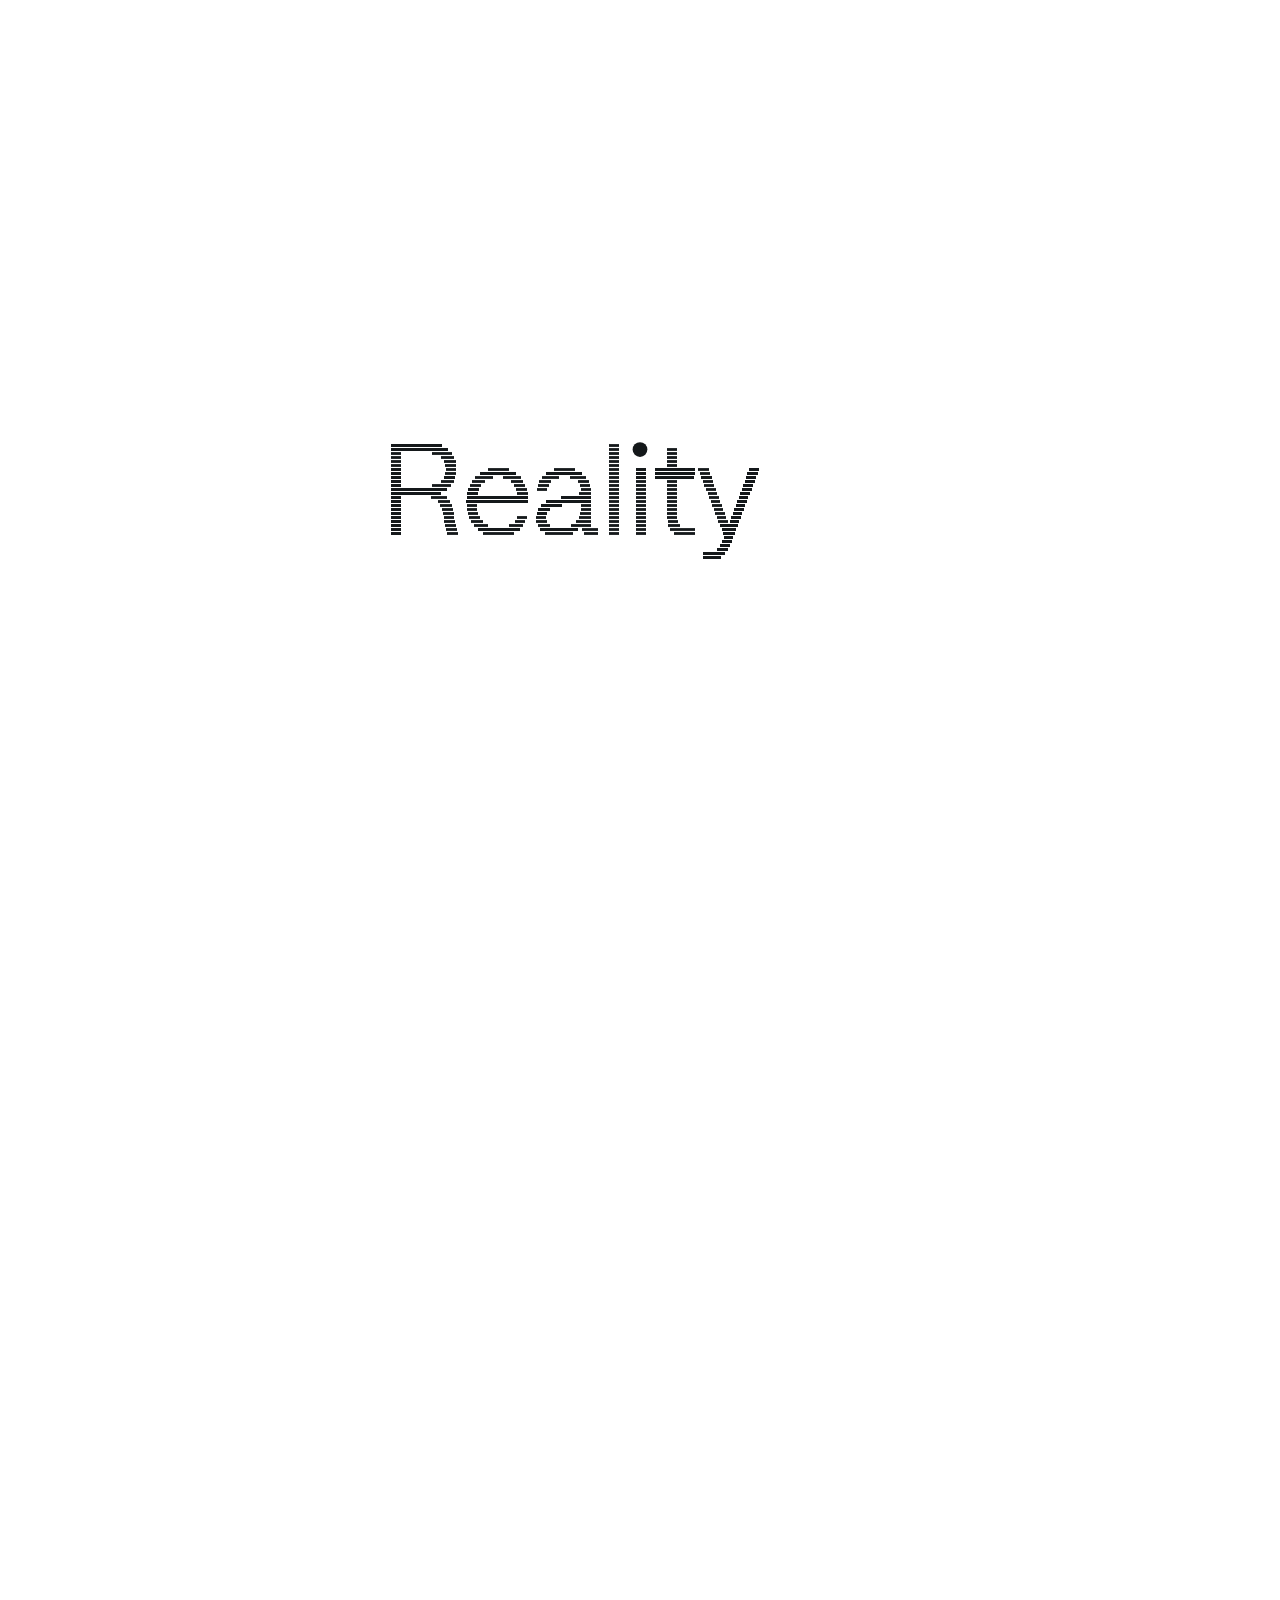
<file: index.html>
<!doctype html>
<html lang="es">
<head>
<meta charset="utf-8">
<meta name="viewport" content="width=device-width, initial-scale=1">
<title>MORPH</title>
<!-- la web está en portfolio/: esta página solo lleva hasta allí -->
<meta http-equiv="refresh" content="0; url=portfolio/">
<link rel="canonical" href="portfolio/">
<script>location.replace('portfolio/' + location.search + location.hash);</script>
</head>
<body>
<p><a href="portfolio/">MORPH</a></p>
</body>
</html>
</file>
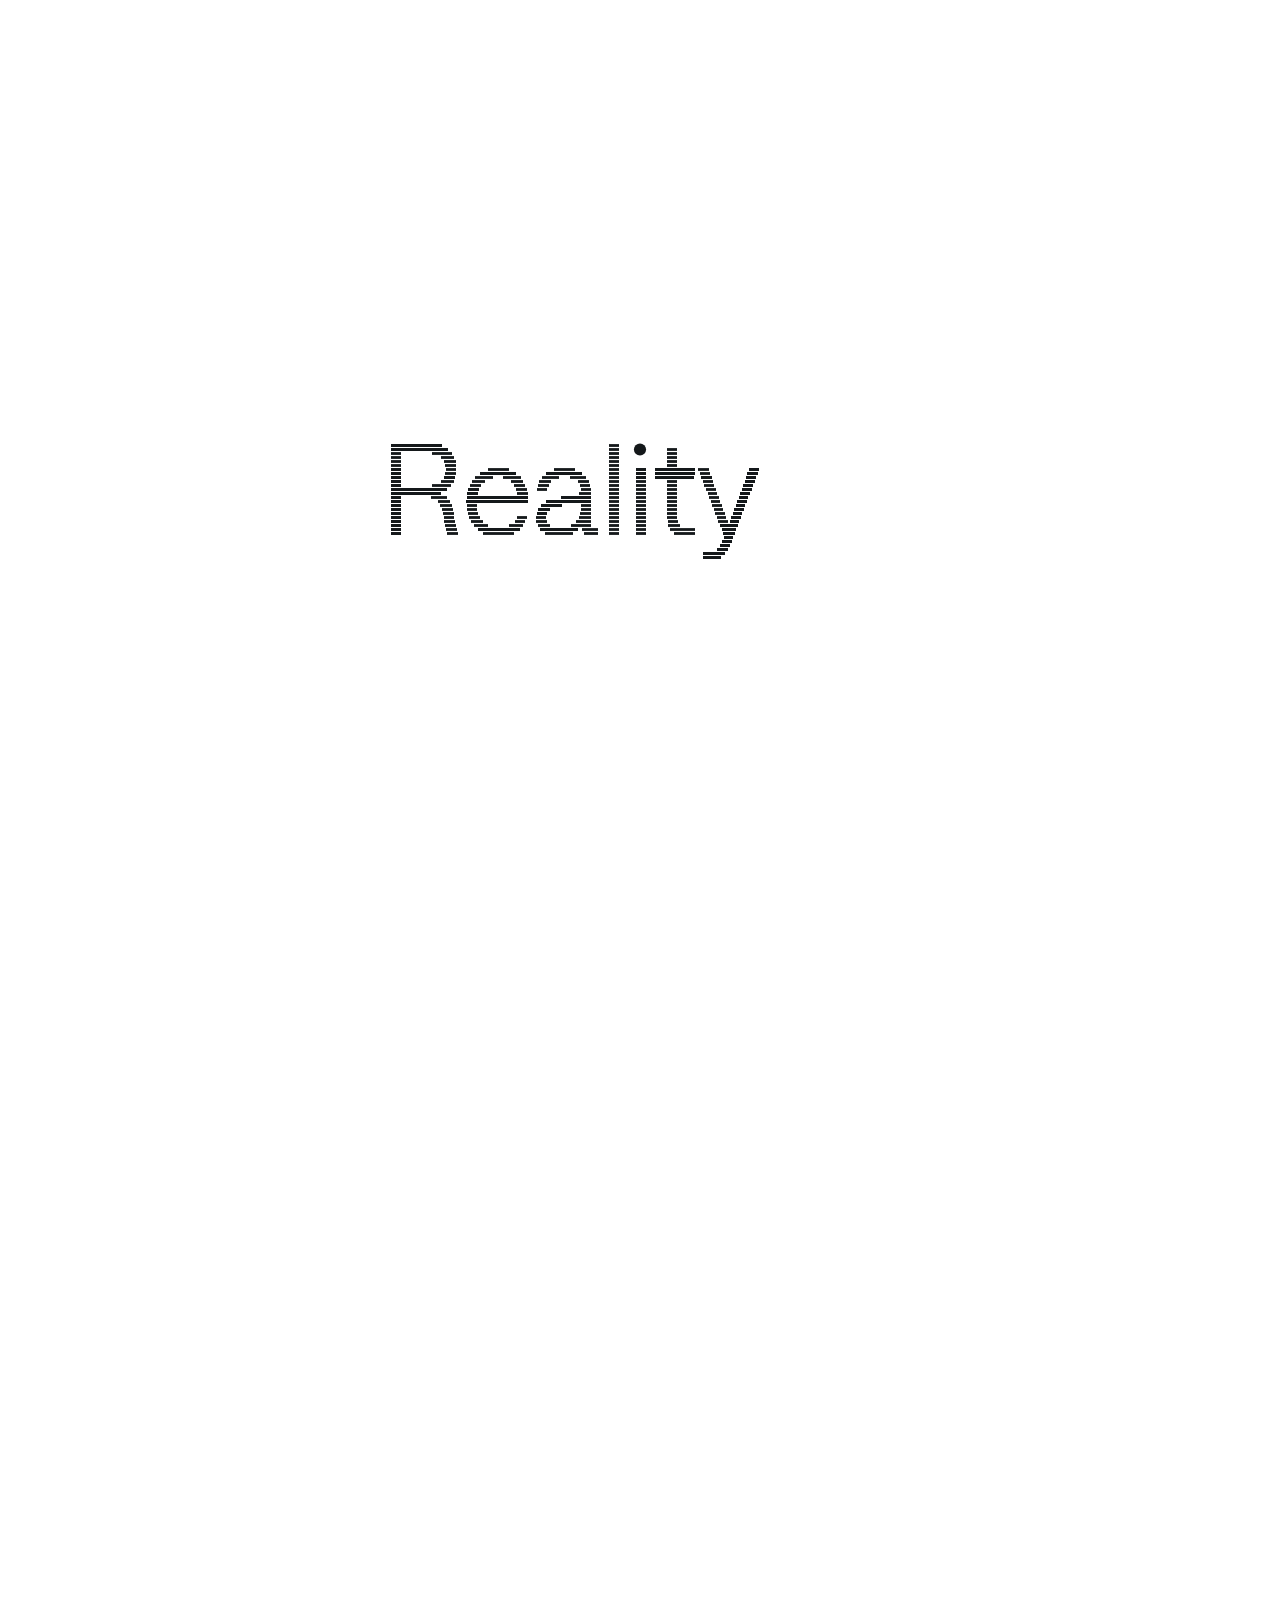
<file: portfolio/index.html>
<!doctype html>
<html lang="es">
<head>
<meta charset="utf-8">
<meta name="viewport" content="width=device-width, initial-scale=1">
<title>MORPH · Departamento de Diseño</title>
<meta name="description" content="MORPH: renders, video, tours, Unreal, planos, marketing y maquetas para arquitectura.">
<link rel="preconnect" href="https://fonts.googleapis.com">
<link rel="preconnect" href="https://fonts.gstatic.com" crossorigin>
<link href="https://fonts.googleapis.com/css2?family=Jost:wght@500;600&display=swap" rel="stylesheet">
<script>if (/[?&]idea=1/.test(location.search)) document.documentElement.classList.add('idea1');</script>
<link rel="preload" href="../fonts/SaansRegular.ttf" as="font" type="font/ttf" crossorigin>
<link rel="preload" href="../fonts/SaansMedium.ttf" as="font" type="font/ttf" crossorigin>
<link rel="preload" href="../fonts/SaansSemiBold.ttf" as="font" type="font/ttf" crossorigin>
<link rel="stylesheet" href="styles.css?v=176">
</head>
<body>

<svg class="defs" width="0" height="0" aria-hidden="true" focusable="false">
  <filter id="goo" x="-20%" y="-20%" width="140%" height="140%">
    <feGaussianBlur id="gooBlur" in="SourceGraphic" stdDeviation="8" result="blur"/>
    <feColorMatrix in="blur" mode="matrix" values="1 0 0 0 0  0 1 0 0 0  0 0 1 0 0  0 0 0 24 -11"/>
  </filter>
  <filter id="exGoo" x="-30%" y="-30%" width="160%" height="160%">
    <feGaussianBlur in="SourceGraphic" stdDeviation="9" result="blur"/>
    <feColorMatrix in="blur" mode="matrix" values="1 0 0 0 0  0 1 0 0 0  0 0 1 0 0  0 0 0 26 -12"/>
  </filter>
</svg>

<!-- Cabecera mínima: solo los nombres de las secciones; aparece al dejar de moverse -->
<nav class="site-nav" id="siteNav" aria-label="Secciones">
  <a href="#intro" data-go="home">Home</a>
  <a href="#capas" data-go="intro">Intro</a>
  <div class="nav-drop"><a href="#torre" data-go="services">Services</a><div class="nav-sub" id="navSub"></div></div>
  <a href="#explore" data-go="explore">Explore</a>
  <a href="#faq" data-go="faq">FAQ</a>
  <a href="#contacto" data-go="contact">Contact</a>
</nav>

<main>

  <!-- 01 · INTRO -->
  <section id="intro" class="scene" aria-label="Introducción">
    <div class="stage">
      <div class="intro-quote" id="introQuote">
        <p class="intro-word">morph</p>
        <p class="intro-type">verb</p>
        <p class="intro-def">to gradually change someone or something, from one thing to another</p>
      </div>
      <p class="sr-only">Imaginary, Reality</p>
      <canvas id="cells" class="cells" role="img" aria-label="Logotipo de MORPH formado por células"></canvas>
      <div class="scroll-hint" id="introHint" aria-hidden="true">
        <span>Desliza</span>
        <svg width="14" height="22" viewBox="0 0 14 22"><path d="M7 1v19M1 14l6 6 6-6" stroke="currentColor" stroke-width="1.5" fill="none"/></svg>
      </div>
    </div>
  </section>

  <!-- 02 · CAPAS -->
  <section id="capas" class="scene" aria-label="Quiénes somos">
    <div class="stage" id="capasStage">
      <div class="clouds" id="capasClouds" aria-hidden="true"></div>
    </div>
  </section>

  <!-- 03 · TORRE -->
  <section id="torre" class="scene" aria-label="Servicios">
    <div class="stage" id="torreStage">
      <div class="sky" aria-hidden="true"></div>
      <div class="zoomer" id="zoomer">
        <!-- Diseño base: vídeo de la torre (ascensor hacia abajo), controlado por el scroll -->
        <canvas class="tower-video tower-canvas" id="towerCanvas" aria-hidden="true"></canvas>
        <div class="clouds3d" id="cloudsBack" aria-hidden="true"></div>
        <div class="viewport3d" aria-hidden="true"><div class="world-scale" id="worldScale"><div class="world" id="world"></div></div></div>
        <div class="clouds3d" id="cloudsFront" aria-hidden="true"></div>
        <div class="sky-layers" id="skyLayers" aria-hidden="true"></div>
        <!-- franja oscura inferior fija (no se mueve con el scroll); el barrido la tapa al subir -->
        <div class="tower-fade" aria-hidden="true"></div>
        <div class="clouds" id="torreClouds" aria-hidden="true"></div>
        <div class="cards" id="cards"></div>
      </div>
      <div class="giant" id="giant" aria-hidden="true"><div class="giant-edge"></div></div>
      <div class="blackout" id="blackout" aria-hidden="true"></div>
    </div>
  </section>

  <!-- 04 · EXPLORE US: cuadrícula de puntos; cada punto es un proyecto que se abre en 3D -->
  <section id="explore" class="scene dark-section" aria-labelledby="exploreTitle">
    <div class="stage explore-stage" id="exploreStage">
      <div class="ex-in" id="exIn">
        <header class="ex-head">
          <p class="eyebrow">04 · Proyectos</p>
          <h2 id="exploreTitle" class="display">Explore</h2>
          <p class="lead">Cada punto es un proyecto. Pulsa uno para verlo en 3D.</p>
        </header>
        <div class="ex-grid" id="exGrid" role="list" aria-label="Proyectos"></div>
        <div class="ex-view" id="exView" aria-live="polite">
          <div class="ex-name">
            <div><h3 id="exName"></h3></div>
          </div>
          <div class="ex-scene" id="exScene"></div>
          <p class="ex-hint" id="exHint">Arrastra para girar</p>
        </div>
        <div class="ex-pics" id="exPics"></div>
      </div>
    </div>
  </section>

  <!-- 05 · FAQ -->
  <section id="faq" class="scene dark-section" aria-labelledby="faqTitle">
    <div class="stage faq-stage" id="faqStage">
    <div class="split">
      <div class="split-head">
        <p class="eyebrow">05 · Preguntas frecuentes</p>
        <h2 id="faqTitle" class="display">FAQ</h2>
        <p class="lead">Lo que más nos preguntan antes de empezar un proyecto.</p>
      </div>
      <div class="faq-list">
        <details open>
          <summary><span class="num">01</span><span class="q">¿Qué servicios ofrecemos?</span><span class="plus" aria-hidden="true"></span></summary>
          <p>Trabajamos en siete categorías: Renders, Video, Tours, Unreal, Planos, Marketing y Morph XS (maquetas físicas e impresión 3D). Puedes combinar varias en un mismo proyecto.</p>
        </details>
        <details>
          <summary><span class="num">02</span><span class="q">¿Qué diferencia hay entre un render simple y uno complejo?</span><span class="plus" aria-hidden="true"></span></summary>
          <p>El simple se produce en D5 y está pensado para vistas ágiles y favorables del proyecto. El complejo se trabaja en 3ds Max con mucho más detalle de entorno, materiales e iluminación.</p>
        </details>
        <details>
          <summary><span class="num">03</span><span class="q">¿Cuántas correcciones incluye cada imagen?</span><span class="plus" aria-hidden="true"></span></summary>
          <p>[Número de correcciones incluidas por tipo de servicio].</p>
        </details>
        <details>
          <summary><span class="num">04</span><span class="q">¿Cuánto tarda la entrega?</span><span class="plus" aria-hidden="true"></span></summary>
          <p>[Plazo de entrega habitual según servicio].</p>
        </details>
        <details>
          <summary><span class="num">05</span><span class="q">¿Podemos hacer recorridos interactivos o realidad virtual?</span><span class="plus" aria-hidden="true"></span></summary>
          <p>Sí. Hacemos recorridos en Unreal Engine con libre desplazamiento e interactivos, tours 360° en línea, realidad virtual y realidad aumentada.</p>
        </details>
        <details>
          <summary><span class="num">06</span><span class="q">¿Cómo contrato un servicio?</span><span class="plus" aria-hidden="true"></span></summary>
          <p>Elige los servicios en el catálogo, añádelos al carrito y te enviamos una propuesta con el detalle de cada pieza.</p>
        </details>
      </div>
    </div>
    </div>
  </section>

  <!-- CONTACTO (minimalista) -->
  <section id="contacto" class="dark-section" aria-labelledby="contactTitle">
    <div class="start">
      <p class="eyebrow">Contacto</p>
      <h2 id="contactTitle" class="start-title">Let's get started</h2>
      <form class="start-form" onsubmit="return false">
        <label><span class="sr-only">Email</span><input type="email" name="email" autocomplete="email" placeholder="tu@email.com"></label>
        <label><span class="sr-only">Tu proyecto</span><input type="text" name="mensaje" placeholder="Cuéntanos tu proyecto en una frase"></label>
        <button type="submit" class="start-btn" aria-label="Enviar">
          <svg width="22" height="22" viewBox="0 0 22 22" aria-hidden="true"><path d="M3 11h15M12 5l6 6-6 6" stroke="currentColor" stroke-width="1.8" fill="none" stroke-linecap="round" stroke-linejoin="round"/></svg>
        </button>
      </form>
      <p class="start-mail">[correo@morph.com]</p>
    </div>
    <footer class="site-footer">
      <span class="wordmark">morph</span>
      <nav aria-label="Información legal">
        <a href="../Legal.dc.html#aviso">Aviso legal</a>
        <a href="../Legal.dc.html#privacidad">Privacidad</a>
        <a href="../Legal.dc.html#cookies">Cookies</a>
        <a href="../Legal.dc.html#terminos">Términos</a>
      </nav>
    </footer>
  </section>
</main>

<!-- Fondo de la galería: al pulsar fuera de ella, vuelve a ser la tarjeta -->
<div class="floor-shade" id="floorShade" hidden></div>
<!-- Galería: la tarjeta se abre y ocupa la parte izquierda de la pantalla -->
<div class="floor" id="floor" role="dialog" aria-modal="true" aria-labelledby="floorTitle" hidden>
  <div class="floor-inner">
    <header class="floor-head">
      <div>
        <p class="eyebrow" id="floorNum">01 / 07</p>
        <h2 id="floorTitle" class="display display-sm">Renders</h2>
        <p class="lead" id="floorText"></p>
      </div>
      <button type="button" class="floor-close" id="floorClose" aria-label="Cerrar y volver a la torre">
        <svg width="18" height="18" viewBox="0 0 18 18" aria-hidden="true"><path d="M2 2l14 14M16 2L2 16" stroke="currentColor" stroke-width="2" stroke-linecap="round"/></svg>
      </button>
    </header>
    <div class="floor-body" id="floorBody"></div>
  </div>
</div>

<script src="logo-dots.js?v=176"></script>
<script src="main.js?v=176"></script>
</body>
</html>
</file>
<file: portfolio/styles.css>
/* Saans (tipografía de MORPH), servida con la web: Regular y Medium (textos), SemiBold (títulos grandes) */
@font-face { font-family: 'Saans'; font-style: normal; font-weight: 400; font-display: swap;
  src: local('Saans Regular'), local('Saans-Regular'), local('Saans'), url('../fonts/SaansRegular.ttf') format('truetype'); }
@font-face { font-family: 'Saans'; font-style: normal; font-weight: 500; font-display: swap;
  src: local('Saans Medium'), local('Saans-Medium'), url('../fonts/SaansMedium.ttf') format('truetype'); }
@font-face { font-family: 'Saans'; font-style: normal; font-weight: 600; font-display: swap;
  src: local('Saans SemiBold'), local('Saans-SemiBold'), url('../fonts/SaansSemiBold.ttf') format('truetype'); }

:root {
  --ink: #2A3033;   /* carbón suave (no negro puro) */
  --mute: #5C6366;
  --paper: #FFFFFF;
  --mist: #EDEEEE;
  --accent: #FFCE10;   /* amarillo del logo anterior de MORPH */
  --dark: #0B0E0F;
  --dark-2: #121618;
  --line-dark: #262C2F;
  --text-dark: #ECEFEF;
  --mute-dark: #A9B0B3;
  /* Tipografía de MORPH: solo Saans. Textos en Regular/Medium; títulos grandes en SemiBold */
  --sans: 'Saans', 'Helvetica Neue', Helvetica, Arial, sans-serif;
  --mono: var(--sans);              /* las etiquetas usan la tipografía de la marca (Cuerpo 3, en mayúsculas) */
  /* escala de textos: Regular en títulos pequeños, Medium en textos (más legible) */
  --t1: 400 30px/1.25 var(--sans);  /* Título 1: frases sueltas */
  --t2: 400 22px/1.3 var(--sans);   /* Título 2: títulos de texto, frases cortas */
  --b1: 500 16px/1.45 var(--sans);  /* Cuerpo 1 */
  --b2: 500 14px/1.5 var(--sans);   /* Cuerpo 2 */
  --b3: 500 11px/1.4 var(--sans);   /* Cuerpo 3: etiquetas en mayúsculas */
  /* títulos grandes de sección (Let's get started, FAQ, Explore…): tamaño de siempre, SemiBold */
  --disp: 600 clamp(64px, 8vw, 104px)/1 var(--sans);
  --disp-sm: 600 clamp(48px, 6vw, 76px)/1 var(--sans);
  --disp-ls: -0.035em;
  --ls: 0.2px;
  --brand: 'Jost', 'Futura', 'Futura PT', 'Century Gothic', sans-serif;
}

* { box-sizing: border-box; }
html { background: var(--paper); scrollbar-width: none; }
html::-webkit-scrollbar { display: none; }
body { margin: 0; font-family: var(--sans); font-weight: 500; letter-spacing: var(--ls); font-variant-numeric: lining-nums; color: var(--ink); background: var(--paper); -webkit-font-smoothing: antialiased; }
.defs { position: absolute; }
img { display: block; max-width: 100%; }

.scene { position: relative; }
.stage { position: sticky; top: 0; height: 100vh; height: 100svh; overflow: hidden; }

/* Las secciones se encadenan: la intro sube con el scroll y la trama aparece justo debajo
   (su altura la calcula main.js según los textos). */
#intro { height: 100vh; z-index: 1; }
#capas { height: 900vh; margin-top: -100vh; z-index: 0; }   /* la trama ya está detrás del logo */
#torre { height: 1400vh; margin-top: -100vh; z-index: 1; }   /* empieza en blanco justo cuando la trama termina en blanco: sin pantalla vacía entre medias */

.eyebrow { margin: 0; font: var(--b3); letter-spacing: .14em; text-transform: uppercase; color: var(--mute); }

/* ---------- 01 · Intro ---------- */
#intro .stage { background: transparent; overflow: visible; }   /* la sombra inferior continúa por debajo de la pantalla */
.intro-quote {
  position: absolute; inset: 0; margin: auto; width: min(760px, calc(100% - 32px)); height: fit-content;
  display: flex; flex-direction: column; gap: 18px;
  opacity: 0; transform: translateY(16px); transition: opacity .9s ease, transform .9s ease;
}
.intro-quote.is-in { opacity: 1; transform: none; }
.intro-quote.is-out { opacity: 0; transform: translateY(-12px); }
.intro-quote p { margin: 0; }
.intro-word { font: 600 clamp(44px, 6vw, 72px)/1 var(--sans); letter-spacing: -0.03em; }
.intro-type { font: var(--b3); letter-spacing: .14em; text-transform: uppercase; color: var(--mute); }
.intro-def { font: var(--b1); letter-spacing: var(--ls); }
.cells { position: absolute; inset: 0; width: 100%; height: 100%; }

.scroll-hint {
  /* la sombra es más oscura justo en el borde inferior de la pantalla y sigue desvaneciéndose por debajo
     (sobre la sección siguiente, visible al hacer scroll); 150px por debajo + 240px por encima */
  position: absolute; left: 0; right: 0; bottom: -150px; height: 390px; pointer-events: none;
  display: flex; flex-direction: column; justify-content: flex-end; align-items: center; gap: 10px; padding-bottom: 184px;
  background: linear-gradient(to top, rgba(20,24,26,0) 0%, rgba(20,24,26,.13) 38.5%, rgba(20,24,26,0) 100%);   /* se desvanece arriba y abajo: sin borde */
  font: var(--b3); letter-spacing: .14em; text-transform: uppercase; color: var(--ink);
  opacity: 0;
}
.scroll-hint svg { animation: nudge 1.8s ease-in-out infinite; }
@keyframes nudge { 50% { transform: translateY(6px); } }

/* ---------- 02 · Capas ---------- */
#capas .stage { background: var(--paper); }
.layer { position: absolute; left: 0; top: 0; width: 100%; height: 100%; will-change: transform; }
.layer-tile { position: absolute; -webkit-mask-repeat: no-repeat; mask-repeat: no-repeat; -webkit-mask-size: 100% 100%; mask-size: 100% 100%; }
.layer-texts { position: absolute; left: 0; top: 0; width: 0; height: 0; will-change: transform; }
.layer-text {
  position: absolute; transform: translate(-50%, -50%);
  display: flex; flex-direction: column; align-items: center; gap: 10px; text-align: center;
}
.layer-text .lt-text { font: var(--b1); letter-spacing: var(--ls); }
.layer-text.is-big .lt-text { font: 600 clamp(34px, 5.6vmin, 76px)/1 var(--sans); white-space: nowrap; letter-spacing: var(--disp-ls); }

.clouds { position: absolute; inset: 0; pointer-events: none; }
.cloud {
  position: absolute; border-radius: 50%;
  background: radial-gradient(circle, #FFFFFF 0%, rgba(255,255,255,.97) 36%, rgba(255,255,255,0) 70%);
  opacity: 0; will-change: transform, opacity;
}

/* ---------- 03 · Torre ---------- */
#torre .stage { background: #CFE2F1; }
.sky { position: absolute; inset: 0; background: linear-gradient(to bottom, #B9D6EE 0%, #D3E5F3 45%, #E9F1F7 75%, #F1F4F6 100%); }
.zoomer { position: absolute; inset: 0; isolation: isolate; /* el z-index de las nubes no sale de aquí: el edificio oscuro las tapa */ transform-origin: 50% 50%; transition: transform .8s cubic-bezier(.6,0,.2,1), filter .8s ease; }
.viewport3d { position: absolute; inset: 0; perspective: 1400px; perspective-origin: 50% 45%; overflow: hidden; }
.world-scale, .world { position: absolute; left: 50%; top: 50%; width: 0; height: 0; transform-style: preserve-3d; }
.world-scale { left: 50%; top: 50%; }
.world { left: 0; top: 0; }
.face { position: absolute; backface-visibility: visible; }
.far { position: absolute; opacity: .45; }

.cards { position: absolute; inset: 0; perspective: 1200px; pointer-events: none; }
.card {
  position: absolute; top: 50%; width: min(300px, 78vw); margin-top: -235px; padding: 14px 14px 20px;
  background: #FFFFFF; border-radius: 22px;
  box-shadow: 0 30px 60px -20px rgba(20,24,26,.35), 0 0 0 1px rgba(20,24,26,.06);
  backface-visibility: hidden; visibility: hidden; will-change: transform, opacity;
}
.card.is-active { pointer-events: auto; }
.card { transition: scale .35s cubic-bezier(.2,.8,.2,1), box-shadow .35s; }
.card.is-active:hover { scale: 1.05; box-shadow: 0 40px 70px -22px rgba(20,24,26,.42), 0 0 0 1px rgba(20,24,26,.06); }
.card-media { position: relative; }
.card-media img, .card-media video { display: block; width: 100%; aspect-ratio: 272 / 250; object-fit: cover; border-radius: 14px; }
.card-open {
  position: absolute; left: -8px; bottom: -28px; width: 60px; height: 60px; border-radius: 50%;
  border: 6px solid #FFFFFF; background: var(--accent); color: var(--ink); cursor: pointer;
  display: flex; align-items: center; justify-content: center; transition: transform .25s ease;
}
.card-open:hover, .card-open:focus-visible { transform: rotate(90deg) scale(1.06); }
/* sin anillo ni círculo negro al pulsar el + o la X */
.card-open, .card-open:focus, .card-open:focus-visible, .card-open:active,
.floor-close, .floor-close:focus, .floor-close:focus-visible, .floor-close:active { outline: none; -webkit-tap-highlight-color: transparent; }
.card h3 { margin: 36px 4px 6px; font: var(--t2); letter-spacing: var(--ls); }
.card p { margin: 0 4px; font: var(--b2); letter-spacing: var(--ls); color: #4A5154; }

.giant {
  position: absolute; top: -8%; bottom: -8%; left: 0; width: 190vw; transform: translateX(110vw);
  background: var(--dark);
  will-change: transform;
}
.giant-edge { position: absolute; left: -260px; top: 0; bottom: 0; width: 260px; background: linear-gradient(to right, rgba(11,14,15,0), rgba(11,14,15,.55)); }
.blackout { position: absolute; inset: 0; background: var(--dark); opacity: 0; pointer-events: none; }

/* ---------- Planta / galería ---------- */
/* la tarjeta se abre: la caja crece desde la tarjeta hasta ocupar la parte izquierda de la pantalla */
.floor { position: fixed; left: 0; top: 0; width: 70vw; height: 100vh; z-index: 50; background: #FFFFFF; overflow: hidden; border-radius: 22px;
  box-shadow: 0 50px 100px -30px rgba(20,24,26,.5), 0 0 0 1px rgba(20,24,26,.06);
  transition: left .75s cubic-bezier(.22,1,.36,1), top .75s cubic-bezier(.22,1,.36,1), width .75s cubic-bezier(.22,1,.36,1), height .75s cubic-bezier(.22,1,.36,1), border-radius .75s cubic-bezier(.22,1,.36,1); }
.floor-shade { position: fixed; inset: 0; z-index: 49; background: rgba(11,14,15,.16); opacity: 0; transition: opacity .6s ease; cursor: pointer; }
.floor-shade.is-on { opacity: 1; }
.floor-shade[hidden] { display: none; }
.card.is-opened { opacity: 0 !important; }
.floor[hidden] { display: none; }
/* una sola pantalla, sin scroll: título y texto a la izquierda, retícula de 4×4 ocupando el resto, cerrar arriba a la derecha */
.floor-inner { position: absolute; left: 0; top: 0; width: var(--pw, 70vw); height: var(--ph, 100vh); overflow: hidden; padding: clamp(24px, 4.5vh, 56px) clamp(24px, 3vw, 56px); display: grid; grid-template-columns: minmax(170px, 15vw) minmax(0, 1fr); gap: clamp(24px, 3vw, 56px); opacity: 0; transition: opacity .5s ease .35s; }
.floor.is-open .floor-inner { opacity: 1; }
.floor:not(.is-open) .floor-inner { transition: opacity .2s ease; }
.floor-head { display: flex; flex-direction: column; justify-content: flex-start; gap: 24px; min-width: 0; padding-top: 4px; }
.floor-head .lead { color: var(--mute); max-width: 320px; }
.floor-close { position: absolute; top: clamp(24px, 4.5vh, 56px); right: clamp(24px, 3vw, 56px); z-index: 10; flex: none; width: 52px; height: 52px; border-radius: 50%; border: 1px solid #C9CDD0; background: #FFFFFF; color: var(--ink); cursor: pointer; display: flex; align-items: center; justify-content: center; }
.floor-close { transition: transform .25s ease; }
.floor-close:hover { transform: rotate(90deg); }
.floor-body { position: relative; min-width: 0; min-height: 0; margin-right: 76px; }
/* Galería: rejilla limpia, esquinas rectas; el nombre va arriba a la izquierda y forma parte de la celda */
.gallery-stage { position: absolute; inset: 0; }
.gallery { position: absolute; inset: 0; display: grid; grid-template-columns: repeat(4, minmax(0, 1fr)); grid-template-rows: repeat(4, minmax(0, 1fr)); gap: clamp(14px, 2.2vh, 24px) clamp(14px, 1.5vw, 24px); }
.gallery figure { position: relative; z-index: 1; margin: 0; min-height: 0; display: flex; flex-direction: column; gap: 10px;
  transition: transform .9s cubic-bezier(.7,0,.2,1), opacity .7s ease; }
/* cambio de retícula (como Proceso → Packs): las piezas salen/entran 110vw hacia un lado */
.gallery figure.g-out { transform: translateX(var(--gx, 110vw)); opacity: 0; }
.gallery figcaption { position: relative; z-index: 2; font: var(--b3); line-height: 14px; letter-spacing: .12em; text-transform: uppercase; color: var(--ink); white-space: nowrap; overflow: hidden; text-overflow: ellipsis;
  transform-origin: left top; }
.gallery img, .gallery video { position: relative; z-index: 1; display: block; width: 100%; flex: 1 1 auto; min-height: 0; height: 100%; object-fit: cover; border-radius: 0; background: var(--mist); backface-visibility: hidden; }
.gallery figcaption, .gallery img, .gallery video, .g-cover { transition: transform .55s cubic-bezier(.22,1,.36,1); will-change: transform; }
/* franja blanca a la altura del nombre: al ampliar tapa los nombres de las vecinas */
.g-cover { position: absolute; left: 0; top: 0; width: 100%; height: 24px; background: #FFFFFF; z-index: 1; pointer-events: none; }
.gallery figure { cursor: zoom-in; }
.gallery figure:focus-visible { outline: 2px solid var(--ink); outline-offset: 4px; }
/* como la retícula de «Adicionales» de la web anterior: la imagen crece hasta cubrir sus 3 vecinas (2×2) */
.gallery figure.is-big { z-index: 5; }
.gallery figure.is-leaving { z-index: 4; }
.gallery figure.is-big img, .gallery figure.is-big video { transform: var(--media); }
.gallery figure.is-big figcaption { transform: var(--cap); }
.gallery figure.is-big .g-cover { transform: var(--cover); }
/* nombre de pieza: el mismo de la retícula */
.tour figcaption, .vid figcaption, .pad-head { font: var(--b3); line-height: 14px; letter-spacing: .12em; text-transform: uppercase; color: var(--ink); white-space: nowrap; }

/* Tours: 3×1; la pieza bajo el cursor ocupa todo el espacio de la galería */
.tour { position: absolute; inset: 0; display: flex; }
.tour-item { position: relative; margin: 0; min-width: 0; flex: 1 1 0; display: flex; flex-direction: column; gap: 10px; overflow: hidden; cursor: zoom-in;
  transition: flex-grow .75s cubic-bezier(.22,1,.36,1), margin .75s cubic-bezier(.22,1,.36,1), opacity .45s ease; }
.tour-item + .tour-item { margin-left: clamp(14px, 1.5vw, 24px); }
.tour-item figcaption { overflow: hidden; text-overflow: ellipsis; }
.tour-media { position: relative; flex: 1 1 auto; min-height: 0; background: var(--mist); overflow: hidden; }
.tour-media video, .tour-media canvas { position: absolute; inset: 0; width: 100%; height: 100%; display: block; object-fit: cover; }
.tour.has-open .tour-item { margin-left: 0; cursor: default; }
.tour.has-open .tour-item:not(.is-open) { flex-grow: 0; opacity: 0; }
.tour-item:focus-visible { outline: none; }
.tour-item.is-open .tour-pano { cursor: grab; }
.tour-pano.is-dragging { cursor: grabbing !important; }
.tour-hint { position: absolute; left: 50%; bottom: 18px; transform: translateX(-50%); padding: 7px 12px; border-radius: 999px; background: rgba(255,255,255,.85); font: var(--b3); letter-spacing: .12em; text-transform: uppercase; color: var(--ink); pointer-events: none; opacity: 0; transition: opacity .4s ease; white-space: nowrap; }
.tour-item.is-open .tour-hint { opacity: 1; transition-delay: .6s; }

/* Video: dos 3:4; el otro pasa a 16:9 y pierde el nombre */
.vids { position: absolute; inset: 0; right: -76px; }   /* aprovecha también la franja bajo la X (van centrados en vertical) */
@media (max-width: 700px) { .vids, .pad-wrap { right: 0 !important; } }
.vid { position: absolute; margin: 0; cursor: pointer;
  transition: left .65s cubic-bezier(.22,1,.36,1), top .65s cubic-bezier(.22,1,.36,1), width .65s cubic-bezier(.22,1,.36,1), height .65s cubic-bezier(.22,1,.36,1); }
.vid figcaption { position: absolute; left: 0; bottom: calc(100% + 10px); transition: opacity .35s ease; }
/* el nombre se mantiene visible también en horizontal */
.vid-media { position: absolute; inset: 0; overflow: hidden; background: var(--mist); }
/* 1 px más por cada lado (el marco lo recorta): sin línea del fondo gris en los bordes con tamaños fraccionarios */
.vid-media video { position: absolute; inset: -1px; width: calc(100% + 2px); height: calc(100% + 2px); object-fit: cover; display: block; transition: opacity .5s ease; }
.vid-alt { opacity: 0; }
.vid.is-wide .vid-alt { opacity: 1; }

/* Planos: bloc de láminas que se desenrollan hacia abajo */
.pad-wrap { position: absolute; inset: 0; right: -76px; display: flex; flex-direction: column; align-items: center; justify-content: center; gap: 16px; }
.pad-head { align-self: stretch; display: flex; justify-content: space-between; }
.pad-hint { color: var(--mute); transition: opacity .5s ease; }
.pad-hint.is-gone { opacity: 0; }
.pad { position: relative; flex: none; isolation: isolate; }
/* grosor del bloc: hojas debajo */
.pad::before, .pad::after { content: ''; position: absolute; left: 6px; right: 6px; height: 100%; top: 4px; background: #FFFFFF; border: 1px solid #E3E5E6; z-index: 0; }
.pad::after { left: 12px; right: 12px; top: 8px; z-index: -1; }
.sheet { position: absolute; inset: 0; background: #FFFFFF; border: 1px solid #E3E5E6; display: flex; align-items: center; justify-content: center; transform-origin: 50% 100%; will-change: transform, clip-path, opacity; }
.sheet img { display: block; max-width: 92%; max-height: 92%; object-fit: contain; }
/* borde enrollado de la hoja que baja */
.sheet-curl { position: absolute; left: -1px; right: -1px; height: 22px; margin-top: -11px; pointer-events: none; opacity: 0;
  background: linear-gradient(to bottom, rgba(255,255,255,1) 0%, #F2F3F3 30%, #D5D8D9 62%, #F7F8F8 82%, rgba(255,255,255,1) 100%);
  box-shadow: 0 10px 18px -6px rgba(20,24,26,.28); border-radius: 11px; }


/* ---------- 04 · FAQ y contacto ---------- */
.dark-section { background: var(--dark); color: var(--text-dark); padding: clamp(72px, 10vw, 140px) clamp(16px, 8vw, 120px) 0; }
.dark-section .eyebrow { color: var(--mute-dark); }
/* El contacto ocupa toda la pantalla: al llegar abajo no asoma la FAQ */
#contacto { min-height: 100vh; min-height: 100svh; padding-bottom: 40px; position: relative; z-index: 2; display: flex; flex-direction: column; justify-content: center; }
#contacto .site-footer { width: 100%; }
/* La FAQ se monta sobre la última pantalla de la torre: entra desde la derecha mientras el edificio barre a negro. */
/* La FAQ entra sobre el edificio, se queda fija un momento con fondo totalmente oscuro y después
   sube el contacto (mismo color: sin línea entre secciones). */
/* Explore ocupa el sitio que tenía la FAQ: entra sobre el barrido de la torre (misma transición).
   La FAQ sube después por encima de ella como el contacto sube sobre la FAQ (mismo color, sin línea). */
#explore { height: 200vh; padding: 0; background: none; overflow-x: clip; position: relative; z-index: 2; margin-top: -150vh; }
#faq { height: 130vh; padding: 0; overflow-x: clip; position: relative; z-index: 2; margin-top: -100vh; }
/* borde superior suave: lo que queda debajo se funde en vez de cortarse */
#faq::before, #contacto::before { content: ""; position: absolute; left: 0; right: 0; bottom: 100%; height: 28vh; background: linear-gradient(to bottom, rgba(11,14,15,0), rgba(11,14,15,.55) 45%, var(--dark)); pointer-events: none; opacity: var(--edge, 0); }
/* arriba y fija: al abrir una pregunta solo crece hacia abajo, el título no se mueve */
.faq-stage { display: flex; align-items: flex-start; padding: max(110px, 17vh) clamp(16px, 8vw, 120px) 0; background: var(--dark); }
.faq-stage .split { width: 100%; padding-bottom: 0; }

/* ---------- 04 · Explore ---------- */
.explore-stage { background: rgba(11,14,15,0); }
.ex-in { position: absolute; inset: 0; will-change: transform, opacity; }
.ex-head { position: absolute; top: 0; left: 0; display: flex; flex-direction: column; gap: 16px; z-index: 3; pointer-events: none; opacity: 0; transform: translateY(12px);
  transition: transform 1s cubic-bezier(.65,0,.35,1), opacity .8s ease; }
.ex-head.is-on { opacity: 1; }
.ex-head .display { font: var(--disp-sm); letter-spacing: var(--disp-ls); }
.ex-head .lead { max-width: 300px; }
.ex-grid { position: absolute; left: 0; top: 0; width: 480px; height: 480px; display: grid; grid-template-columns: repeat(8, 1fr); grid-template-rows: repeat(8, 1fr); gap: 0; transform-origin: 0 0; transition: transform 1s cubic-bezier(.65,0,.35,1); z-index: 2; }
.ex-dot { position: relative; margin: 11px; padding: 0; border: 0; border-radius: 50%; background: #FFFFFF; cursor: pointer; transition: transform .35s cubic-bezier(.22,1,.36,1), opacity .3s ease, background .3s, box-shadow .3s; }
.ex-dot:hover { transform: scale(1.12); }
.ex-dot:focus-visible { outline: 2px solid var(--accent); outline-offset: 4px; }
/* el punto abierto sale de la cuadrícula (es la base de la maqueta) y vuelve al cerrarla o elegir otro */
.ex-dot.is-sel { opacity: 0; transform: scale(.4); pointer-events: none; }
.ex-in.is-open .ex-dot { margin: 13px; }
.ex-view { position: absolute; display: flex; flex-direction: column; align-items: center; opacity: 0; pointer-events: none; transition: opacity .5s ease; z-index: 1; }
.ex-in.is-open .ex-view { opacity: 1; pointer-events: auto; }
.ex-name { display: flex; align-items: flex-start; gap: 18px; text-align: center; transition: opacity .5s ease, transform .7s cubic-bezier(.22,1,.36,1); }
.ex-name > div { display: flex; flex-direction: column; gap: 8px; }
.ex-name h3 { margin: 0; font: var(--t2); letter-spacing: var(--ls); line-height: 1.2; color: #FFFFFF; }
.ex-view.is-swapping .ex-name { opacity: 0; transform: translateY(10px); transition: opacity .3s ease, transform .3s ease; }
.ex-in .ex-view.is-leaving { opacity: 1; pointer-events: none; }
.ex-view.is-leaving .ex-name, .ex-view.is-leaving .ex-hint { opacity: 0 !important; transition: opacity .35s ease; }
.ex-grid.is-growing { filter: url(#exGoo); pointer-events: none; }
.ex-grid.is-growing .ex-dot { transition: none; }
.ex-scene { position: relative; flex: 1; width: 100%; min-height: 0; perspective: 1700px; cursor: grab; touch-action: none; user-select: none; }
.ex-scene.is-drag { cursor: grabbing; }
.ex-wrap { position: absolute; inset: 0; perspective: 1700px; pointer-events: none; }
.ex-model { will-change: transform; position: absolute; left: 50%; top: 50%; width: 480px; height: 480px; margin: -240px 0 0 -240px; transform-style: preserve-3d; }
.ex-model * { transform-style: preserve-3d; }
.ex-hint { margin: 0; font: var(--b3); letter-spacing: .14em; text-transform: uppercase; color: var(--mute-dark); transition: opacity .6s; }
/* base: el propio círculo, con canto */
.ex-disc { position: absolute; inset: 0; border-radius: 50%; background: #FFFFFF; }
.ex-disc { box-shadow: inset 0 0 0 1px rgba(20,24,26,.12); }
.ex-bottom { background: #6F7779; box-shadow: none; }
/* pared del cilindro: cada lama se aclara u oscurece según mire hacia la luz (--yl lo pone el giro) */
.ex-wall { position: absolute; transform-origin: 50% 0; backface-visibility: visible;
  background: linear-gradient(to bottom, rgba(255,255,255,.35), rgba(255,255,255,0) 22%, rgba(20,24,26,.10) 85%, rgba(20,24,26,.28)),
              hsl(200 5% calc(80% + 17% * cos(calc(var(--phi) + var(--yl, 0deg))) - 10%)); }
.ex-ground { position: absolute; inset: 0; overflow: visible; }
/* bloques: caras con aristas negras, luz según el giro (variables en .ex-model) */
.ex-box { position: absolute; left: 0; top: 0; }
.ex-f { position: absolute; left: 0; top: 0; box-sizing: border-box; border: 1px solid #14181A; transform-origin: 0 0; backface-visibility: visible; }
.ex-f.t { background: hsl(var(--h) var(--s) var(--l)); }
.ex-f.n, .ex-f.s, .ex-f.e, .ex-f.w { background-color: hsl(var(--h) var(--s) calc(var(--l) + var(--k) * 1%)); }
.ex-f.n { --k: var(--kN); } .ex-f.s { --k: var(--kS); } .ex-f.e { --k: var(--kE); } .ex-f.w { --k: var(--kW); }
.ex-f.n, .ex-f.s { background-image: repeating-linear-gradient(to bottom, transparent 0 12px, rgba(20,24,26,.32) 12px 13px); }
.ex-f.e, .ex-f.w { background-image: repeating-linear-gradient(to right, transparent 0 12px, rgba(20,24,26,.32) 12px 13px); }
.ex-box.plain .ex-f { background-image: none; }
.ex-pics { position: absolute; display: grid; grid-template-columns: 1fr 1fr; grid-template-rows: 1.5fr 1fr 1fr; gap: 10px; opacity: 0; pointer-events: none; transition: opacity .5s ease; z-index: 1; }
.ex-in.is-open .ex-pics { opacity: 1; pointer-events: auto; }
.ex-pics figure { margin: 0; position: relative; overflow: hidden; background: transparent; opacity: 0; transform: translateY(18px) scale(.98); transition: opacity .35s ease, transform .5s cubic-bezier(.22,1,.36,1); }
.ex-pics figure.is-in { transition: opacity .7s ease, transform .9s cubic-bezier(.22,1,.36,1); }
.ex-pics figure:first-child { grid-column: 1 / 3; }
.ex-pics figure:nth-child(4) { grid-column: 1 / 3; }
.ex-pics figure.is-in { opacity: 1; transform: none; }
.ex-pics img { position: absolute; inset: 0; width: 100%; height: 100%; object-fit: cover; display: block; }
#contacto { margin-top: -30vh; }   /* sube por encima de la FAQ fija: un solo scroll hasta el contacto */
.split { display: flex; flex-wrap: wrap; align-items: flex-start; gap: 48px 80px; max-width: 1280px; margin: 0 auto; padding-bottom: clamp(72px, 10vw, 140px); }
.split-head { flex: 1 1 320px; max-width: 420px; display: flex; flex-direction: column; gap: 20px; }
.split > :last-child { flex: 999 1 520px; min-width: 0; }
.display { margin: 0; font: var(--disp); letter-spacing: var(--disp-ls); }
.display-sm { font: var(--disp-sm); letter-spacing: var(--disp-ls); }
.lead { margin: 0; font: var(--b2); letter-spacing: var(--ls); color: var(--mute-dark); max-width: 340px; }

.faq-list { border-top: 1px solid var(--line-dark); }
.faq-list details { border-bottom: 1px solid var(--line-dark); }
.faq-list summary { list-style: none; min-height: 64px; display: flex; align-items: center; gap: 20px; cursor: pointer; font: var(--b1); letter-spacing: var(--ls); padding: 12px 0; }
.faq-list summary::-webkit-details-marker { display: none; }
.faq-list summary:focus-visible { outline: 2px solid var(--accent); outline-offset: 4px; }
.faq-list .num { font: var(--b3); letter-spacing: .14em; color: #8A9295; }
.faq-list .q { flex: 1; }
/* más sobrio: una cruz fina sin círculo; al abrir, la línea vertical se recoge y queda un menos */
.faq-list .plus { flex: none; width: 18px; height: 18px; position: relative; margin-right: 6px; }
.faq-list .plus::before, .faq-list .plus::after { content: ''; position: absolute; left: 0; top: 50%; width: 18px; height: 1px; margin-top: -.5px; background: var(--mute-dark); transition: transform .5s cubic-bezier(.22,1,.36,1), background .4s; }
.faq-list .plus::after { transform: rotate(90deg); }
.faq-list details.is-open .plus::after { transform: rotate(90deg) scaleX(0); }
.faq-list details.is-open .plus::before, .faq-list summary:hover .plus::before, .faq-list summary:hover .plus::after { background: #FFFFFF; }
.faq-a { overflow: hidden; transition: height .55s cubic-bezier(.22,1,.36,1); }
.faq-list details p { margin: 0; padding: 0 56px 28px 52px; max-width: 680px; font: var(--b2); letter-spacing: var(--ls); color: var(--mute-dark); }


.site-footer { max-width: 1280px; margin: 0 auto; display: flex; flex-wrap: wrap; gap: 16px; justify-content: space-between; align-items: center; padding-top: 24px; border-top: 1px solid #1C2123; }
.wordmark { font-family: var(--brand); font-weight: 600; font-size: 26px; letter-spacing: -0.02em; }
.site-footer nav { display: flex; flex-wrap: wrap; gap: 24px; font: var(--b3); letter-spacing: .14em; text-transform: uppercase; }
.site-footer a { color: var(--text-dark); text-decoration: none; }
.site-footer a:hover { color: var(--accent); }

@media (max-width: 700px) {
  .floor-inner { grid-template-columns: minmax(0, 1fr); grid-template-rows: auto minmax(0, 1fr); gap: 18px; }
  .floor-head { padding-right: 64px; gap: 10px; }
  .floor-body { margin-right: 0; }
  .gallery { gap: 10px 8px; }
  .gallery figure { gap: 4px; }
  .gallery figcaption { font-size: 8px; line-height: 10px; letter-spacing: .1em; }
}

.cloud-sheet { position: absolute; left: 0; top: 0; pointer-events: none; will-change: transform; }
.cloud-sheet .cs-white { background: #FFFFFF; }
.cloud-sheet .cs-band { position: relative; overflow: hidden; }
.cloud-sheet .cs-band img { position: absolute; left: 0; max-width: none; }

.sr-only { position: absolute; width: 1px; height: 1px; margin: -1px; padding: 0; overflow: hidden; clip: rect(0 0 0 0); white-space: nowrap; border: 0; }

/* ---------- Let's get started ---------- */
.start { width: 100%; box-sizing: border-box; max-width: 1280px; margin: 0 auto; padding: clamp(40px, 8vw, 120px) 0 clamp(64px, 10vw, 140px); display: flex; flex-direction: column; gap: 28px; }
.start-title { margin: 0; font: 600 clamp(56px, 10vw, 160px)/.95 var(--sans); letter-spacing: -0.045em; }
.start-form { display: flex; flex-wrap: wrap; align-items: center; gap: 0 24px; border-bottom: 1px solid #343B3E; padding-bottom: 6px; max-width: 900px; }
.start-form label { flex: 1 1 240px; min-width: 0; }
.start-form input { width: 100%; height: 56px; background: transparent; border: 0; color: var(--text-dark); font: var(--b1); letter-spacing: var(--ls); }
.start-form input::placeholder { color: #6E777A; }
.start-form input:focus-visible { outline: none; }
.start-form label:focus-within { box-shadow: 0 2px 0 var(--accent); }
.start-btn { flex: none; width: 56px; height: 56px; border-radius: 50%; border: 0; background: var(--accent); color: var(--ink); cursor: pointer; display: flex; align-items: center; justify-content: center; transition: transform .25s; }
.start-btn:hover, .start-btn:focus-visible { transform: translateX(4px); }
.start-btn:focus-visible { outline: 2px solid var(--text-dark); outline-offset: 3px; }
.start-mail { margin: 0; font: var(--b3); letter-spacing: .08em; color: var(--mute-dark); }



.cloud-bank { position: absolute; top: 0; pointer-events: none; will-change: transform; visibility: hidden; }
.cloud-bank .cb-band { position: relative; overflow: hidden; transform: scaleY(-1); }
.cloud-bank .cb-band img { position: absolute; left: 0; max-width: none; }
.cloud-bank .cb-white { background: #FFFFFF; margin-top: -1px; }


/* frases impresas en el papel frontal de la trama */
.paper-item { position: absolute; transform: translate(-50%, -50%); display: flex; flex-direction: column; align-items: center; gap: 1.5vmin; pointer-events: none; }
.paper-sketch { position: relative; width: 100%; overflow: hidden; }
/* el fondo gris claro de la hoja escaneada desaparece sobre el papel blanco */
/* trazos de lápiz muy claros sobre transparente: se imprimen en grafito oscuro, conservando su forma */
.paper-sketch img { position: absolute; max-width: none; filter: brightness(0); opacity: .72; }
/* párrafo corto impreso en el papel (solo o bajo un dibujo): etiqueta y texto alineados a la izquierda */
.paper-para { align-items: flex-start; gap: 12px; }
.paper-para.has-sketch { gap: 2.6vmin; }
.pp-cap { display: flex; flex-direction: column; gap: 12px; width: 100%; }
.pp-cap .eyebrow { margin: 0; }
.paper-para .pp-text { margin: 0; font: var(--b1); letter-spacing: var(--ls); color: #3E4548; }

/* nubes alrededor de la torre: imágenes 2D colocadas con la cámara (detrás o delante de la torre) */
.clouds3d { position: absolute; inset: 0; overflow: hidden; pointer-events: none; }
.sky-cloud { position: absolute; left: 0; top: 0; overflow: hidden; visibility: hidden; will-change: transform;
  -webkit-mask-image: radial-gradient(ellipse 50% 50% at 50% 50%, #000 40%, transparent 100%); mask-image: radial-gradient(ellipse 50% 50% at 50% 50%, #000 40%, transparent 100%); }
.sky-cloud img { position: absolute; left: 0; width: 100%; max-width: none; }
.sky-cloud img[data-flip] { transform: scaleX(-1); }

/* "with morph" bajo DREAM BIG, con la tipografía del logotipo */

/* cabecera mínima: nombres de las secciones centrados arriba; aparecen 1 s después de dejar de moverse */
.site-nav { position: fixed; top: 4.5vh; left: 50%; z-index: 50; width: min(46vw, 900px); transform: translateX(-50%);
  display: flex; justify-content: space-between; opacity: 0; pointer-events: none; transition: opacity .7s ease; }
.site-nav.is-on { opacity: 1; pointer-events: auto; }
.site-nav a { font: var(--b3); letter-spacing: .16em; text-transform: uppercase; text-decoration: none;
  color: var(--mute); transition: color .4s ease; }
.site-nav a:hover, .site-nav a:focus-visible { color: var(--ink); outline: none; }
.site-nav.on-dark a { color: var(--mute-dark); }
.site-nav.on-dark a:hover, .site-nav.on-dark a:focus-visible { color: #FFFFFF; }
/* Services: al pasar por encima bajan los nombres de los servicios, solo las palabras (sin caja) */
.nav-drop { position: relative; display: flex; }
.nav-sub { position: absolute; top: 100%; left: 50%; transform: translateX(-50%); padding-top: 16px; display: flex; flex-direction: column; align-items: center; gap: 12px; pointer-events: none; }
.nav-sub a { white-space: nowrap; opacity: 0; transform: translateY(-8px); transition: opacity .3s ease, transform .45s cubic-bezier(.22,1,.36,1), color .4s ease; transition-delay: calc(var(--i) * 45ms); }
.nav-drop:hover .nav-sub, .nav-drop:focus-within .nav-sub { pointer-events: auto; }
.nav-drop:hover .nav-sub a, .nav-drop:focus-within .nav-sub a { opacity: 1; transform: none; }
@media (max-width: 760px) { .site-nav { width: calc(100vw - 32px); } .site-nav a { font-size: 11px; letter-spacing: .1em; } }

/* ===== Diseño base (ascensor) vs «Idea 1» (espiral) =====
   Base: el vídeo de la torre sustituye a la escena 3D; el barrido oscuro sube desde abajo.
   Idea 1 (html.idea1): la torre 3D en espiral y el barrido desde la derecha, como antes. */
.tower-video { position: absolute; inset: 0; width: 100%; height: 100%; object-fit: cover; object-position: 100% 50%;   /* el edificio, pegado al borde derecho: nunca se recorta */ display: none; }
html:not(.idea1) .tower-video { display: block; }
html:not(.idea1) .viewport3d, html:not(.idea1) .clouds3d { display: none; }
html:not(.idea1) .giant { top: 0; left: -6vw; width: 112vw; height: 225vh; bottom: auto; transform: translateY(110vh); }
/* base: el paso a la FAQ es un degradado largo y suave (no un borde recto): el oscuro sube como una niebla */
html:not(.idea1) .giant { background: transparent; }
html:not(.idea1) .giant::after { content: ""; position: absolute; left: 0; right: 0; top: 0; bottom: 0; background: var(--dark); }
html:not(.idea1) .giant-edge { left: 0; right: 0; top: -95vh; bottom: auto; width: auto; height: 95.5vh;
  background: linear-gradient(to bottom,
    rgba(11,14,15,0) 0%, rgba(11,14,15,.03) 14%, rgba(11,14,15,.09) 26%, rgba(11,14,15,.18) 37%,
    rgba(11,14,15,.30) 48%, rgba(11,14,15,.44) 58%, rgba(11,14,15,.59) 68%, rgba(11,14,15,.73) 77%,
    rgba(11,14,15,.85) 85%, rgba(11,14,15,.94) 93%, rgba(11,14,15,1) 100%); }

/* vídeo fotograma a fotograma (base): el lienzo sustituye al vídeo en cuanto los fotogramas están listos */
.tower-canvas { display: none !important; }
html:not(.idea1) .tower-canvas.is-ready { display: block !important; }
/* nubes planas en capas (base): cada una proyecta su sombra sobre la de detrás */
/* densas a la izquierda; hacia el edificio se aclaran (máscara en cada capa, ver placeSky: así no se
   redibujan al moverse) */
.sky-layers { position: absolute; inset: 0; overflow: hidden; pointer-events: none; }
html.idea1 .sky-layers { display: none; }
.sky-layer { position: absolute; left: 0; top: 0; visibility: hidden; will-change: transform; transform: translateZ(0); filter: drop-shadow(0 3.2vh 3.6vh rgba(58,82,104,.34)); }
.sky-crop { position: relative; overflow: hidden; }
.sky-crop img { position: absolute; left: 0; width: 100%; max-width: none; }
.sky-crop img[data-flip] { transform: scaleX(-1); }

/* franja oscura de abajo (base): fija sobre el recorrido, tapa la del render; el barrido sube por encima */
.tower-fade { position: absolute; left: 0; right: 0; bottom: 0; height: 24vh; pointer-events: none;
  background: linear-gradient(to top, rgba(46,52,58,.62) 0%, rgba(70,78,86,.34) 38%, rgba(120,130,138,.12) 70%, rgba(160,170,178,0) 100%); }
html.idea1 .tower-fade { display: none; }

/* pájaros lejanos (base): siluetas diminutas que aletean */
/* pájaros (base): siluetas grises con volumen, entre las capas de nubes (#skyLayers es su propio contexto de apilado) */
#skyLayers { isolation: isolate; }
.bird { position: absolute; left: 0; top: 0; will-change: transform, opacity; opacity: 0; --tone: .5; }
.bird svg { display: block; width: 100%; height: 100%; overflow: visible; }
.bird path { fill: rgba(70,78,88,var(--tone)); d: path("M20 12 C16 11 10 10 2 11 C9 12 14 13 18 14 C19 15 21 15 22 14 C26 13 31 12 38 11 C30 10 24 11 20 12 Z"); animation: flap .32s linear infinite; }
.bird.glide path { animation: none; d: path("M20 12 C16 10 10 8 3 8 C9 10 14 12 18 14 C19 15 21 15 22 14 C26 12 31 10 37 8 C30 8 24 10 20 12 Z"); }
@keyframes flap {
  0%   { d: path("M20 12 C17 10 13 6 6 2 C11 8 14 11 18 13 C19 14 21 14 22 13 C26 11 29 8 34 2 C27 6 23 10 20 12 Z"); }
  30%  { d: path("M20 12 C16 11 10 10 2 11 C9 12 14 13 18 14 C19 15 21 15 22 14 C26 13 31 12 38 11 C30 10 24 11 20 12 Z"); }
  55%  { d: path("M20 12 C17 13 12 15 7 19 C12 17 15 15 18 14 C19 15 21 15 22 14 C25 15 28 17 33 19 C28 15 23 13 20 12 Z"); }
  80%  { d: path("M20 12 C16 11 10 10 2 11 C9 12 14 13 18 14 C19 15 21 15 22 14 C26 13 31 12 38 11 C30 10 24 11 20 12 Z"); }
  100% { d: path("M20 12 C17 10 13 6 6 2 C11 8 14 11 18 13 C19 14 21 14 22 13 C26 11 29 8 34 2 C27 6 23 10 20 12 Z"); }
}
.ex-pics.is-row figure { grid-column: auto !important; }
</file>
